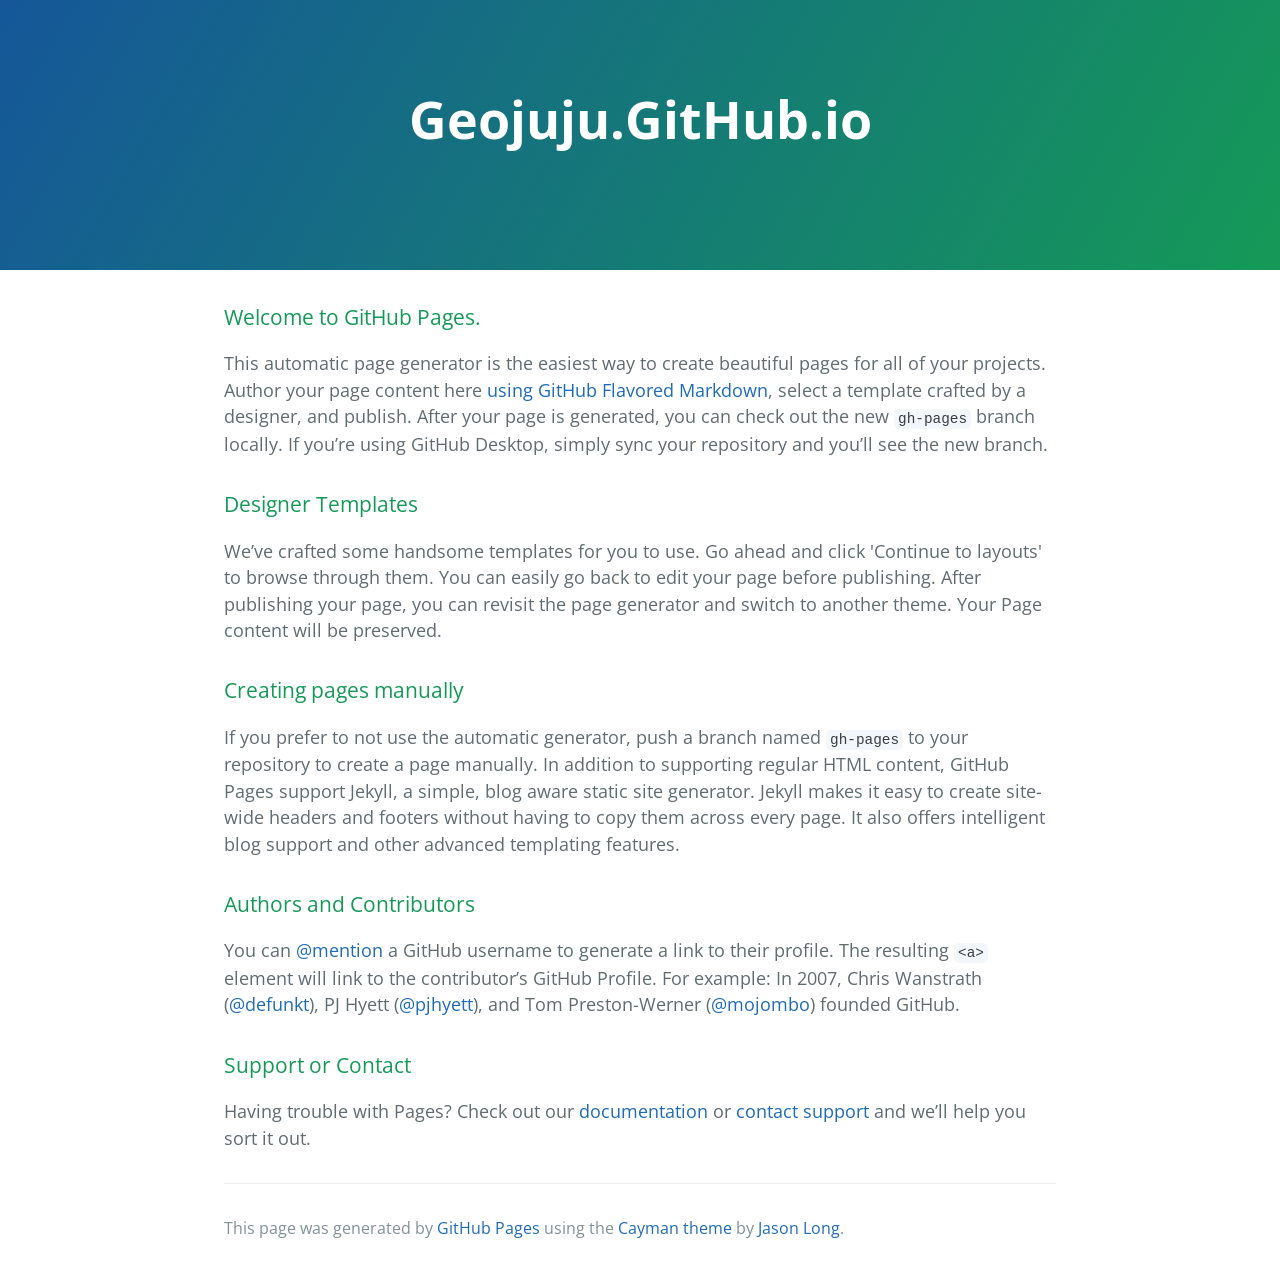
<file: index.html>
<!DOCTYPE html>
<html lang="en-us">
  <head>
    <meta charset="UTF-8">
    <title>Geojuju.GitHub.io by geojuju</title>
    <meta name="viewport" content="width=device-width, initial-scale=1">
    <link rel="stylesheet" type="text/css" href="stylesheets/normalize.css" media="screen">
    <link href='https://fonts.googleapis.com/css?family=Open+Sans:400,700' rel='stylesheet' type='text/css'>
    <link rel="stylesheet" type="text/css" href="stylesheets/stylesheet.css" media="screen">
    <link rel="stylesheet" type="text/css" href="stylesheets/github-light.css" media="screen">
  </head>
  <body>
    <section class="page-header">
      <h1 class="project-name">Geojuju.GitHub.io</h1>
      <h2 class="project-tagline"></h2>
    </section>

    <section class="main-content">
      <h3>
<a id="welcome-to-github-pages" class="anchor" href="#welcome-to-github-pages" aria-hidden="true"><span aria-hidden="true" class="octicon octicon-link"></span></a>Welcome to GitHub Pages.</h3>

<p>This automatic page generator is the easiest way to create beautiful pages for all of your projects. Author your page content here <a href="https://guides.github.com/features/mastering-markdown/">using GitHub Flavored Markdown</a>, select a template crafted by a designer, and publish. After your page is generated, you can check out the new <code>gh-pages</code> branch locally. If you’re using GitHub Desktop, simply sync your repository and you’ll see the new branch.</p>

<h3>
<a id="designer-templates" class="anchor" href="#designer-templates" aria-hidden="true"><span aria-hidden="true" class="octicon octicon-link"></span></a>Designer Templates</h3>

<p>We’ve crafted some handsome templates for you to use. Go ahead and click 'Continue to layouts' to browse through them. You can easily go back to edit your page before publishing. After publishing your page, you can revisit the page generator and switch to another theme. Your Page content will be preserved.</p>

<h3>
<a id="creating-pages-manually" class="anchor" href="#creating-pages-manually" aria-hidden="true"><span aria-hidden="true" class="octicon octicon-link"></span></a>Creating pages manually</h3>

<p>If you prefer to not use the automatic generator, push a branch named <code>gh-pages</code> to your repository to create a page manually. In addition to supporting regular HTML content, GitHub Pages support Jekyll, a simple, blog aware static site generator. Jekyll makes it easy to create site-wide headers and footers without having to copy them across every page. It also offers intelligent blog support and other advanced templating features.</p>

<h3>
<a id="authors-and-contributors" class="anchor" href="#authors-and-contributors" aria-hidden="true"><span aria-hidden="true" class="octicon octicon-link"></span></a>Authors and Contributors</h3>

<p>You can <a href="https://help.github.com/articles/basic-writing-and-formatting-syntax/#mentioning-users-and-teams" class="user-mention">@mention</a> a GitHub username to generate a link to their profile. The resulting <code>&lt;a&gt;</code> element will link to the contributor’s GitHub Profile. For example: In 2007, Chris Wanstrath (<a href="https://github.com/defunkt" class="user-mention">@defunkt</a>), PJ Hyett (<a href="https://github.com/pjhyett" class="user-mention">@pjhyett</a>), and Tom Preston-Werner (<a href="https://github.com/mojombo" class="user-mention">@mojombo</a>) founded GitHub.</p>

<h3>
<a id="support-or-contact" class="anchor" href="#support-or-contact" aria-hidden="true"><span aria-hidden="true" class="octicon octicon-link"></span></a>Support or Contact</h3>

<p>Having trouble with Pages? Check out our <a href="https://help.github.com/pages">documentation</a> or <a href="https://github.com/contact">contact support</a> and we’ll help you sort it out.</p>

      <footer class="site-footer">

        <span class="site-footer-credits">This page was generated by <a href="https://pages.github.com">GitHub Pages</a> using the <a href="https://github.com/jasonlong/cayman-theme">Cayman theme</a> by <a href="https://twitter.com/jasonlong">Jason Long</a>.</span>
      </footer>

    </section>

  
  </body>
</html>
</file>
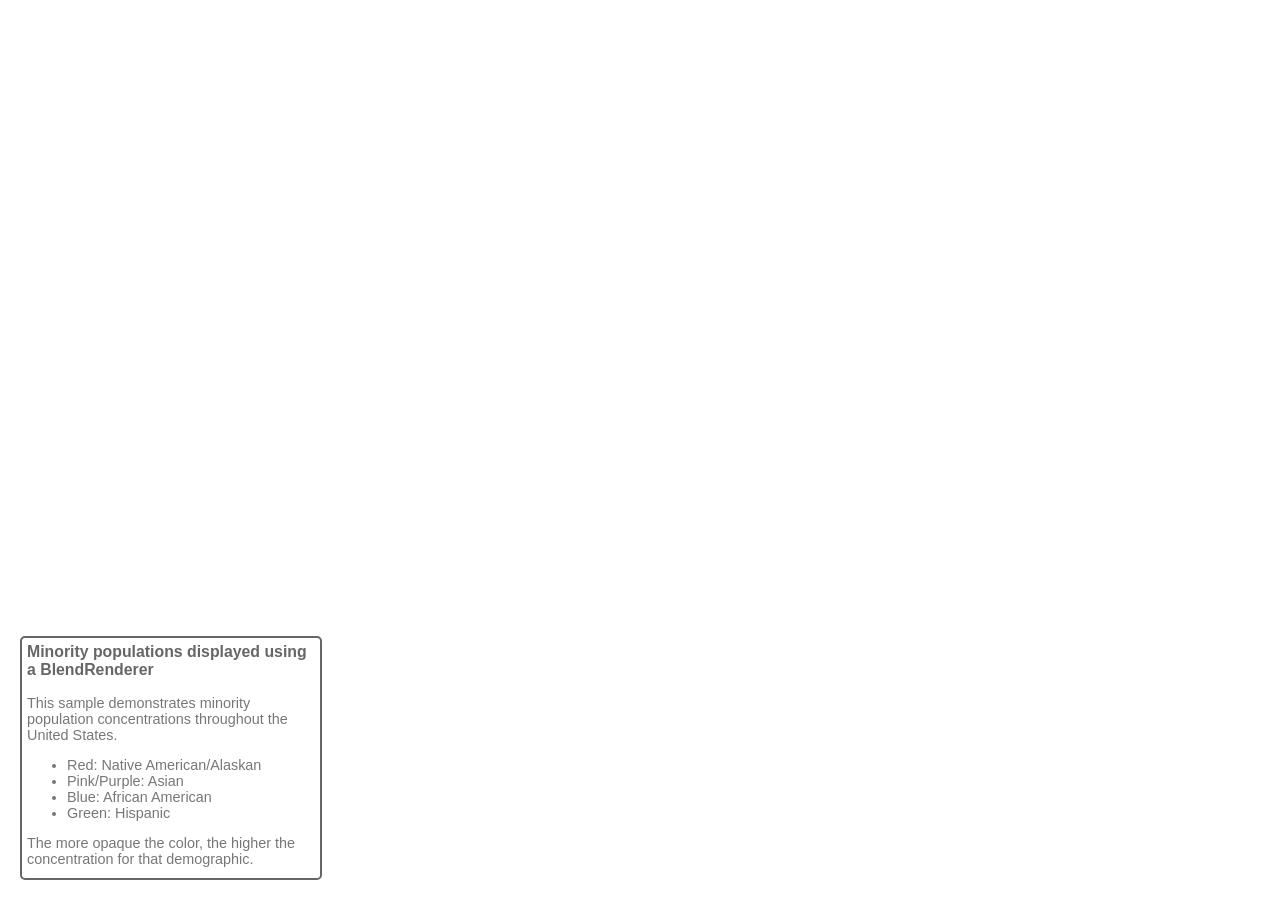
<file: indexed.html>
<!DOCTYPE html>
<html>
  <head>
  <meta http-equiv="Content-Type" content="text/html; charset=utf-8">
  <meta name="viewport" content="initial-scale=1, maximum-scale=1,user-scalable=no" />
  <title>BlendRenderer: United States minority population</title>
  <link rel="stylesheet" href="https://js.arcgis.com/3.16/dijit/themes/claro/claro.css">
  <link rel="stylesheet" href="https://js.arcgis.com/3.16/esri/css/esri.css">
  <style>
    html, body, #map {
      height: 100%;
      margin: 0;
    }

    #meta {
      position: absolute;
      left: 20px;
      bottom: 20px;
      width: 20em;
      height: 16em;
      z-index: 40;
      background: #ffffff;
      color: #777777;
      padding: 5px;
      border: 2px solid #666666;
      -webkit-border-radius: 5px;
      -moz-border-radius: 5px;
      border-radius: 5px;
      font-family: arial;
      font-size: 0.9em;
    }

    #meta h3 {
      color: #666666;
      font-size: 1.1em;
      padding: 0px;
      margin: 0px;
      display: inline-block;
    }
  </style>
  <script src="https://js.arcgis.com/3.16/"></script>
  <script>
    require([
      "dojo/_base/array", "esri/Color", "esri/dijit/PopupTemplate", "esri/layers/ArcGISTiledMapServiceLayer", "esri/layers/FeatureLayer",
      "esri/map", "esri/renderers/BlendRenderer",
      "esri/symbols/SimpleFillSymbol", "esri/symbols/SimpleLineSymbol", "dojo/domReady!"
    ], function (array, Color, PopupTemplate, ArcGISTiledMapServiceLayer, FeatureLayer, Map, BlendRenderer, SimpleFillSymbol, SimpleLineSymbol){

      var map = new Map("map", {
        //basemap: "gray",  //"topo"
        center: [-100, 38],
        zoom: 5
      });

      var tileLayer = new ArcGISTiledMapServiceLayer("https://tiles.arcgis.com/tiles/nzS0F0zdNLvs7nc8/arcgis/rest/services/US_Counties_basemap/MapServer ");
      map.addLayer(tileLayer);

      var layerUrl ="https://services.arcgis.com/P3ePLMYs2RVChkJx/arcgis/rest/services/USA_Counties_Generalized/FeatureServer/0";

      //Create the PopupTemplate to be used to display demographic info
      var template = new PopupTemplate({
        "title": "{NAME} County, {STATE_NAME}",
        "fieldInfos": [
          {
            "fieldName": "POP2012",
            "label": "2012 Population",
            "visible": true,
            "format": {
              "places": 0,
              "digitSeparator": true
            }
          }, {
            "fieldName": "POP12_SQMI",
            "label": "Density, per sq. mi.",
            "visible": true,
            "format": {
              "places": 0,
              "digitSeparator": true
            }
          }, {
            "fieldName": "WHITE",
            "label": "White",
            "visible": true,
            "format": {
              "places": 0,
              "digitSeparator": true
            }
          }, {
            "fieldName": "ASIAN",
            "label": "Asian",
            "visible": true,
            "format": {
              "places": 0,
              "digitSeparator": true
            }
          }, {
            "fieldName": "BLACK",
            "label": "African American",
            "visible": true,
            "format": {
              "places": 0,
              "digitSeparator": true
            }
          }, {
            "fieldName": "HISPANIC",
            "label": "Hispanic",
            "visible": true,
            "format": {
              "places": 0,
              "digitSeparator": true
            }
          }, {
            "fieldName": "AMERI_ES",
            "label": "Native American/Alaskan",
            "visible": true,
            "format": {
              "places": 0,
              "digitSeparator": true
            }
          }
        ]
      });

      //Set the blendRenderer's parameters
      var blendRendererOptions = {
        blendMode: "darken", //By default, it uses "source-over", uncomment to display different mode
        //See: http://developer.mozilla.org/en-US/docs/Web/API/CanvasRenderingContext2D/globalCompositeOperation
        symbol: new SimpleFillSymbol().setOutline(new SimpleLineSymbol().setWidth(0)),
        fields: [
          {
            field: "AMERI_ES",
            color: new Color([230, 0, 0])
          }, {
            field: "HISPANIC",
            color: new Color([56, 168, 0])
          }, {
            field: "BLACK",
            color: new Color([0, 169, 230])
          }, {
            field: "ASIAN",
            color: new Color([255, 0, 197])
          }
        ],
        opacityStops: [
          {
            value: 0,
            opacity: 0
          },
          {
            value: .2,
            opacity: .7
          }
        ],
        normalizationField: "POP2012"
      };

      renderer = new BlendRenderer(blendRendererOptions);

      layer = new FeatureLayer(layerUrl, {
        outFields: ["WHITE", "POP2012", "AMERI_ES", "HISPANIC", "BLACK", "ASIAN", "POP12_SQMI", "NAME", "STATE_NAME"],
        opacity: 1,
        infoTemplate: template
      });

      layer.setRenderer(renderer);
      map.addLayer(layer);

    });
  </script>
  </head>
  <body class="claro">
    <div data-dojo-type="dijit/layout/BorderContainer" data-dojo-props="design: 'headline',gutters:false" style="width: 100%; height: 100%; margin: 0;">
      <div id="map" data-dojo-type="dijit/layout/ContentPane" data-dojo-props="region: 'center'">
         <div id="meta">
            <h3>Minority populations displayed using a BlendRenderer</h3>
            <br>
            <br>This sample demonstrates minority population concentrations throughout the United States.
            <ul>
             <li>Red: Native American/Alaskan</li>
             <li>Pink/Purple: Asian</li>
             <li>Blue: African American</li>
             <li>Green: Hispanic</li>
            </ul>
            The more opaque the color, the higher the concentration for that demographic.
         </div>
      </div>
    </div>
  </body>
</html>
</file>
<file: stylesheets/stylesheet.css>
* {
  box-sizing: border-box; }

body {
  padding: 0;
  margin: 0;
  font-family: "Open Sans", "Helvetica Neue", Helvetica, Arial, sans-serif;
  font-size: 16px;
  line-height: 1.5;
  color: #606c71; }

a {
  color: #1e6bb8;
  text-decoration: none; }
  a:hover {
    text-decoration: underline; }

.btn {
  display: inline-block;
  margin-bottom: 1rem;
  color: rgba(255, 255, 255, 0.7);
  background-color: rgba(255, 255, 255, 0.08);
  border-color: rgba(255, 255, 255, 0.2);
  border-style: solid;
  border-width: 1px;
  border-radius: 0.3rem;
  transition: color 0.2s, background-color 0.2s, border-color 0.2s; }
  .btn + .btn {
    margin-left: 1rem; }

.btn:hover {
  color: rgba(255, 255, 255, 0.8);
  text-decoration: none;
  background-color: rgba(255, 255, 255, 0.2);
  border-color: rgba(255, 255, 255, 0.3); }

@media screen and (min-width: 64em) {
  .btn {
    padding: 0.75rem 1rem; } }

@media screen and (min-width: 42em) and (max-width: 64em) {
  .btn {
    padding: 0.6rem 0.9rem;
    font-size: 0.9rem; } }

@media screen and (max-width: 42em) {
  .btn {
    display: block;
    width: 100%;
    padding: 0.75rem;
    font-size: 0.9rem; }
    .btn + .btn {
      margin-top: 1rem;
      margin-left: 0; } }

.page-header {
  color: #fff;
  text-align: center;
  background-color: #159957;
  background-image: linear-gradient(120deg, #155799, #159957); }

@media screen and (min-width: 64em) {
  .page-header {
    padding: 5rem 6rem; } }

@media screen and (min-width: 42em) and (max-width: 64em) {
  .page-header {
    padding: 3rem 4rem; } }

@media screen and (max-width: 42em) {
  .page-header {
    padding: 2rem 1rem; } }

.project-name {
  margin-top: 0;
  margin-bottom: 0.1rem; }

@media screen and (min-width: 64em) {
  .project-name {
    font-size: 3.25rem; } }

@media screen and (min-width: 42em) and (max-width: 64em) {
  .project-name {
    font-size: 2.25rem; } }

@media screen and (max-width: 42em) {
  .project-name {
    font-size: 1.75rem; } }

.project-tagline {
  margin-bottom: 2rem;
  font-weight: normal;
  opacity: 0.7; }

@media screen and (min-width: 64em) {
  .project-tagline {
    font-size: 1.25rem; } }

@media screen and (min-width: 42em) and (max-width: 64em) {
  .project-tagline {
    font-size: 1.15rem; } }

@media screen and (max-width: 42em) {
  .project-tagline {
    font-size: 1rem; } }

.main-content :first-child {
  margin-top: 0; }
.main-content img {
  max-width: 100%; }
.main-content h1, .main-content h2, .main-content h3, .main-content h4, .main-content h5, .main-content h6 {
  margin-top: 2rem;
  margin-bottom: 1rem;
  font-weight: normal;
  color: #159957; }
.main-content p {
  margin-bottom: 1em; }
.main-content code {
  padding: 2px 4px;
  font-family: Consolas, "Liberation Mono", Menlo, Courier, monospace;
  font-size: 0.9rem;
  color: #383e41;
  background-color: #f3f6fa;
  border-radius: 0.3rem; }
.main-content pre {
  padding: 0.8rem;
  margin-top: 0;
  margin-bottom: 1rem;
  font: 1rem Consolas, "Liberation Mono", Menlo, Courier, monospace;
  color: #567482;
  word-wrap: normal;
  background-color: #f3f6fa;
  border: solid 1px #dce6f0;
  border-radius: 0.3rem; }
  .main-content pre > code {
    padding: 0;
    margin: 0;
    font-size: 0.9rem;
    color: #567482;
    word-break: normal;
    white-space: pre;
    background: transparent;
    border: 0; }
.main-content .highlight {
  margin-bottom: 1rem; }
  .main-content .highlight pre {
    margin-bottom: 0;
    word-break: normal; }
.main-content .highlight pre, .main-content pre {
  padding: 0.8rem;
  overflow: auto;
  font-size: 0.9rem;
  line-height: 1.45;
  border-radius: 0.3rem; }
.main-content pre code, .main-content pre tt {
  display: inline;
  max-width: initial;
  padding: 0;
  margin: 0;
  overflow: initial;
  line-height: inherit;
  word-wrap: normal;
  background-color: transparent;
  border: 0; }
  .main-content pre code:before, .main-content pre code:after, .main-content pre tt:before, .main-content pre tt:after {
    content: normal; }
.main-content ul, .main-content ol {
  margin-top: 0; }
.main-content blockquote {
  padding: 0 1rem;
  margin-left: 0;
  color: #819198;
  border-left: 0.3rem solid #dce6f0; }
  .main-content blockquote > :first-child {
    margin-top: 0; }
  .main-content blockquote > :last-child {
    margin-bottom: 0; }
.main-content table {
  display: block;
  width: 100%;
  overflow: auto;
  word-break: normal;
  word-break: keep-all; }
  .main-content table th {
    font-weight: bold; }
  .main-content table th, .main-content table td {
    padding: 0.5rem 1rem;
    border: 1px solid #e9ebec; }
.main-content dl {
  padding: 0; }
  .main-content dl dt {
    padding: 0;
    margin-top: 1rem;
    font-size: 1rem;
    font-weight: bold; }
  .main-content dl dd {
    padding: 0;
    margin-bottom: 1rem; }
.main-content hr {
  height: 2px;
  padding: 0;
  margin: 1rem 0;
  background-color: #eff0f1;
  border: 0; }

@media screen and (min-width: 64em) {
  .main-content {
    max-width: 64rem;
    padding: 2rem 6rem;
    margin: 0 auto;
    font-size: 1.1rem; } }

@media screen and (min-width: 42em) and (max-width: 64em) {
  .main-content {
    padding: 2rem 4rem;
    font-size: 1.1rem; } }

@media screen and (max-width: 42em) {
  .main-content {
    padding: 2rem 1rem;
    font-size: 1rem; } }

.site-footer {
  padding-top: 2rem;
  margin-top: 2rem;
  border-top: solid 1px #eff0f1; }

.site-footer-owner {
  display: block;
  font-weight: bold; }

.site-footer-credits {
  color: #819198; }

@media screen and (min-width: 64em) {
  .site-footer {
    font-size: 1rem; } }

@media screen and (min-width: 42em) and (max-width: 64em) {
  .site-footer {
    font-size: 1rem; } }

@media screen and (max-width: 42em) {
  .site-footer {
    font-size: 0.9rem; } }
</file>
<file: stylesheets/github-light.css>
/*
   Copyright 2014 GitHub Inc.

   Licensed under the Apache License, Version 2.0 (the "License");
   you may not use this file except in compliance with the License.
   You may obtain a copy of the License at

       http://www.apache.org/licenses/LICENSE-2.0

   Unless required by applicable law or agreed to in writing, software
   distributed under the License is distributed on an "AS IS" BASIS,
   WITHOUT WARRANTIES OR CONDITIONS OF ANY KIND, either express or implied.
   See the License for the specific language governing permissions and
   limitations under the License.

*/

.pl-c /* comment */ {
  color: #969896;
}

.pl-c1      /* constant, markup.raw, meta.diff.header, meta.module-reference, meta.property-name, support, support.constant, support.variable, variable.other.constant */,
.pl-s .pl-v /* string variable */ {
  color: #0086b3;
}

.pl-e  /* entity */,
.pl-en /* entity.name */ {
  color: #795da3;
}

.pl-s .pl-s1 /* string source */,
.pl-smi      /* storage.modifier.import, storage.modifier.package, storage.type.java, variable.other, variable.parameter.function */ {
  color: #333;
}

.pl-ent /* entity.name.tag */ {
  color: #63a35c;
}

.pl-k /* keyword, storage, storage.type */ {
  color: #a71d5d;
}

.pl-pds              /* punctuation.definition.string, string.regexp.character-class */,
.pl-s                /* string */,
.pl-s .pl-pse .pl-s1 /* string punctuation.section.embedded source */,
.pl-sr               /* string.regexp */,
.pl-sr .pl-cce       /* string.regexp constant.character.escape */,
.pl-sr .pl-sra       /* string.regexp string.regexp.arbitrary-repitition */,
.pl-sr .pl-sre       /* string.regexp source.ruby.embedded */ {
  color: #183691;
}

.pl-v /* variable */ {
  color: #ed6a43;
}

.pl-id /* invalid.deprecated */ {
  color: #b52a1d;
}

.pl-ii /* invalid.illegal */ {
  background-color: #b52a1d;
  color: #f8f8f8;
}

.pl-sr .pl-cce /* string.regexp constant.character.escape */ {
  color: #63a35c;
  font-weight: bold;
}

.pl-ml /* markup.list */ {
  color: #693a17;
}

.pl-mh        /* markup.heading */,
.pl-mh .pl-en /* markup.heading entity.name */,
.pl-ms        /* meta.separator */ {
  color: #1d3e81;
  font-weight: bold;
}

.pl-mq /* markup.quote */ {
  color: #008080;
}

.pl-mi /* markup.italic */ {
  color: #333;
  font-style: italic;
}

.pl-mb /* markup.bold */ {
  color: #333;
  font-weight: bold;
}

.pl-md /* markup.deleted, meta.diff.header.from-file */ {
  background-color: #ffecec;
  color: #bd2c00;
}

.pl-mi1 /* markup.inserted, meta.diff.header.to-file */ {
  background-color: #eaffea;
  color: #55a532;
}

.pl-mdr /* meta.diff.range */ {
  color: #795da3;
  font-weight: bold;
}

.pl-mo /* meta.output */ {
  color: #1d3e81;
}
</file>
